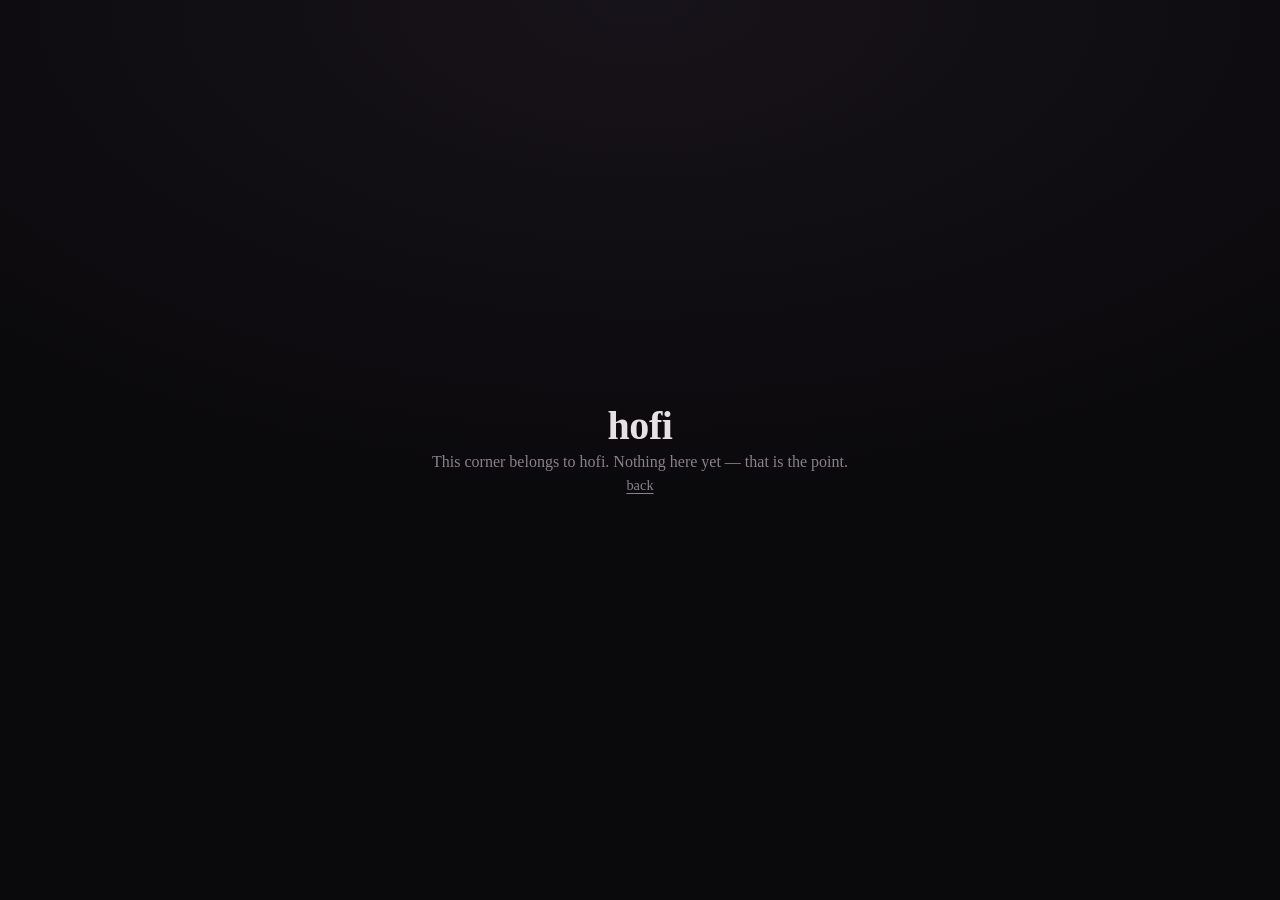
<file: public/hofi/index.html>
<!doctype html>
<html lang="en">
  <head>
    <meta charset="utf-8" />
    <meta name="viewport" content="width=device-width, initial-scale=1" />
    <title>hofi — chaoticlovers</title>
    <link rel="stylesheet" href="../assets/tokens.css" />
    <link rel="stylesheet" href="../assets/base.css" />
    <link rel="stylesheet" href="../assets/hofi/theme.css" />
  </head>
  <body>
    <main>
      <h1>hofi</h1>
      <p>This corner belongs to hofi. Nothing here yet — that is the point.</p>
      <p class="back"><a href="../">back</a></p>
    </main>
  </body>
</html>
</file>
<file: public/assets/tokens.css>
:root {
  color-scheme: dark;

  --bg: #0a090b;
  --bg-glow: #17131a;
  --surface: #121014;
  --text: #e7e1e4;
  --muted: #8b8189;
  --line: #2b2529;

  --accent-ben: #b01b32;
  --accent-hofi: #cf5f7a;

  --radius: 2px;
  --measure: 34rem;

  --font-body: Georgia, 'Times New Roman', serif;
  --font-display: 'Cormorant Garamond', Didot, Georgia, serif;
  --font-goth: 'UnifrakturMaguntia', 'Old English Text MT', 'Times New Roman', serif;
}
</file>
<file: public/assets/base.css>
*,
*::before,
*::after {
  box-sizing: border-box;
}

html {
  -webkit-text-size-adjust: 100%;
}

body {
  margin: 0;
  min-height: 100vh;
  display: flex;
  flex-direction: column;
  align-items: center;
  justify-content: center;
  gap: 1rem;
  padding: 2rem 1.25rem;
  text-align: center;
  background:
    radial-gradient(120% 90% at 50% 0%, var(--bg-glow), var(--bg) 62%) fixed,
    var(--bg);
  color: var(--text);
  font: 16px/1.6 var(--font-body);
}

h1 {
  margin: 0;
  font: 600 clamp(1.7rem, 6vw, 2.5rem) / 1.15 var(--font-display);
  letter-spacing: -0.01em;
}

p {
  margin: 0;
  max-width: var(--measure);
  color: var(--muted);
}

a {
  color: inherit;
  text-underline-offset: 0.2em;
}

.people {
  display: flex;
  flex-wrap: wrap;
  gap: 0.75rem;
  justify-content: center;
  margin: 0.5rem 0 0;
  padding: 0;
  list-style: none;
}

.people a {
  --accent: var(--text);
  display: block;
  min-width: 8rem;
  padding: 0.75rem 1.1rem;
  border: 1px solid var(--line);
  border-radius: var(--radius);
  background: var(--surface);
  text-decoration: none;
  transition:
    border-color 150ms ease,
    transform 150ms ease;
}

.people .ben a {
  --accent: var(--accent-ben, var(--text));
}

.people .hofi a {
  --accent: var(--accent-hofi, var(--text));
}

.people a:hover,
.people a:focus-visible {
  border-color: var(--accent);
  transform: translateY(-1px);
}

.people small {
  display: block;
  font-size: 0.8rem;
  color: var(--muted);
}

.back {
  font-size: 0.9rem;
  color: var(--muted);
}
</file>
<file: public/assets/hofi/theme.css>
:root {
  --accent-hofi: #cf5f7a;
  --accent: var(--accent-hofi);
}
</file>
